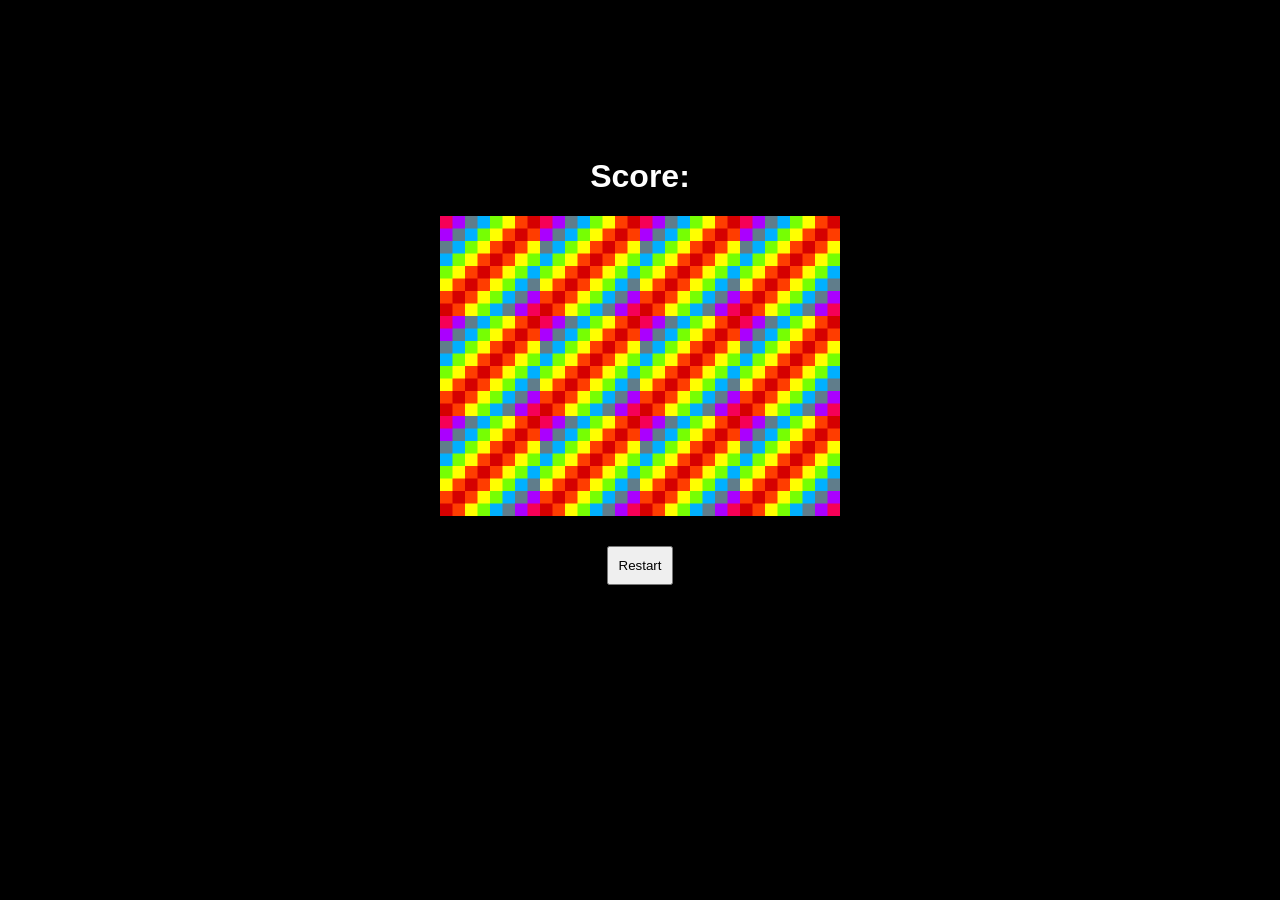
<file: MemoryGame/index.html>
<!DOCTYPE html>
<html lang="en">
<head>
    <link rel="stylesheet" href="src/styles.css"/>
    <script src="src/app.js"></script>
    <meta charset="UTF-8">
    <meta http-equiv="X-UA-Compatible" content="IE=edge">
    <meta name="viewport" content="width=device-width, initial-scale=1.0">
    <title>Memory Game</title>
</head>
<body>
    <h1 class="score">Score: <span id="result"></span></h1>
    <div class="grid"></div>
    <button class="restart">Restart</button>
</body>
</html>
</file>
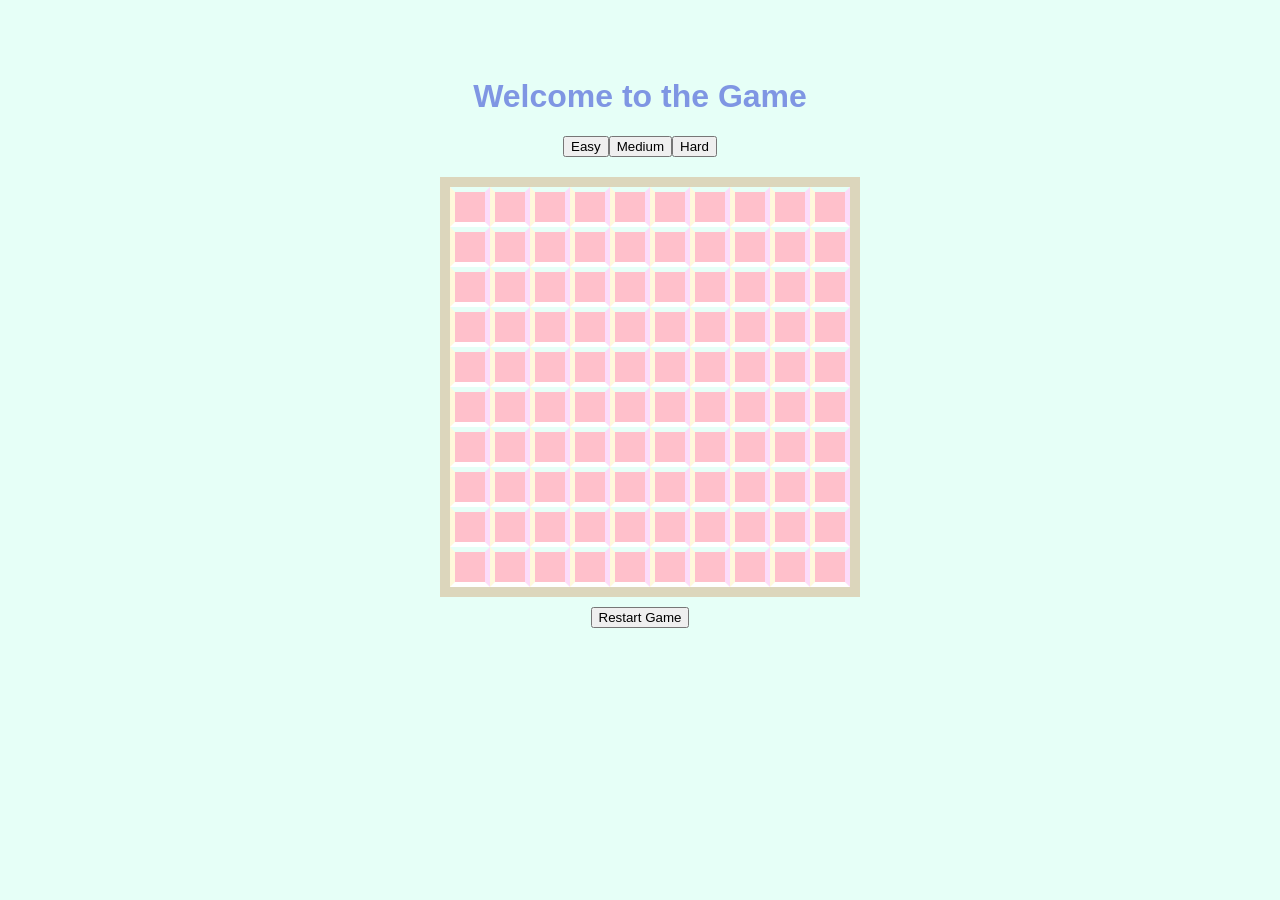
<file: Minesweeper/index.html>
<!DOCTYPE html>
<html lang="en" dir="ltr">
<head>
    <meta charset="UTF-8">
    <title>MineSweeper</title>

    
    <script src="app.js" charset="utf-8"></script>
    <link rel="stylesheet" href="style.css"></link>
   
</head>
<body>
    <h1 class = "title">Welcome to the Game</h1>
    <div class = "button">
        <button id="easy" onclick="setLevel()">Easy</button>
        <button id="medium" onclick="setLevel()">Medium</button>
        <button id="hard" onclick="setLevel()">Hard</button>
    </div>
    <div class="container">
        <div class="grid"></div>
    </div>
    <button class="restart">Restart Game</button>
</body>
</html>
</file>
<file: MemoryGame/src/styles.css>
body {
  display: flex;
  flex-direction: column;
  align-items: center;
  background-color: black;
}

.grid {
  display: flex;
  flex-wrap: wrap;
  width: 400px;
  height: 300px;
}

.score {
  margin-top: 150px;
  color: white;
  font-family: "Gill Sans", "Gill Sans MT", Calibri, "Trebuchet MS", sans-serif;
}

.restart {
  margin-top: 30px;
  padding: 10px;
  font-family: "Gill Sans", "Gill Sans MT", Calibri, "Trebuchet MS", sans-serif;
}

.restart:hover {
  cursor: pointer;
}
</file>
<file: Minesweeper/style.css>
body {
  display: flex;
  justify-content: center;
  align-items: center;
  flex-direction: column;
  background-color: #e6fff7;
}
.container {
  width: 500px;
}

.grid {
  height: 400px;
  width: 400px;
  display: flex;
  flex-wrap: wrap;
  background-color: pink;
  margin-left: 50px;
  margin-top: 20px;
  border: 10px solid #dcd6bc;
  margin-bottom: 10px;
}

.grid div {
  height: 40px;
  width: 40px;
  border: 5px solid;
  border-color: #e6fff7 #fcdcfa #ffffff #fff9db;
  box-sizing: border-box;
}

.checked {
  background-color: #eb4966;
}

.bomb {
  height: 40px;
  width: 40px;
  padding-top: 4px;
  padding-left: 4px;
}

.flag {
  height: 40px;
  width: 40px;
  padding-top: 4px;
  padding-left: 4px;
}

.title {
  margin-top: 70px;
  font-family: sans-serif;
  color: #7f96e3;
}

.button {
  display: flex;
}

.button:hover {
  cursor: pointer;
}

.restart:hover {
  cursor: pointer;
}
</file>
